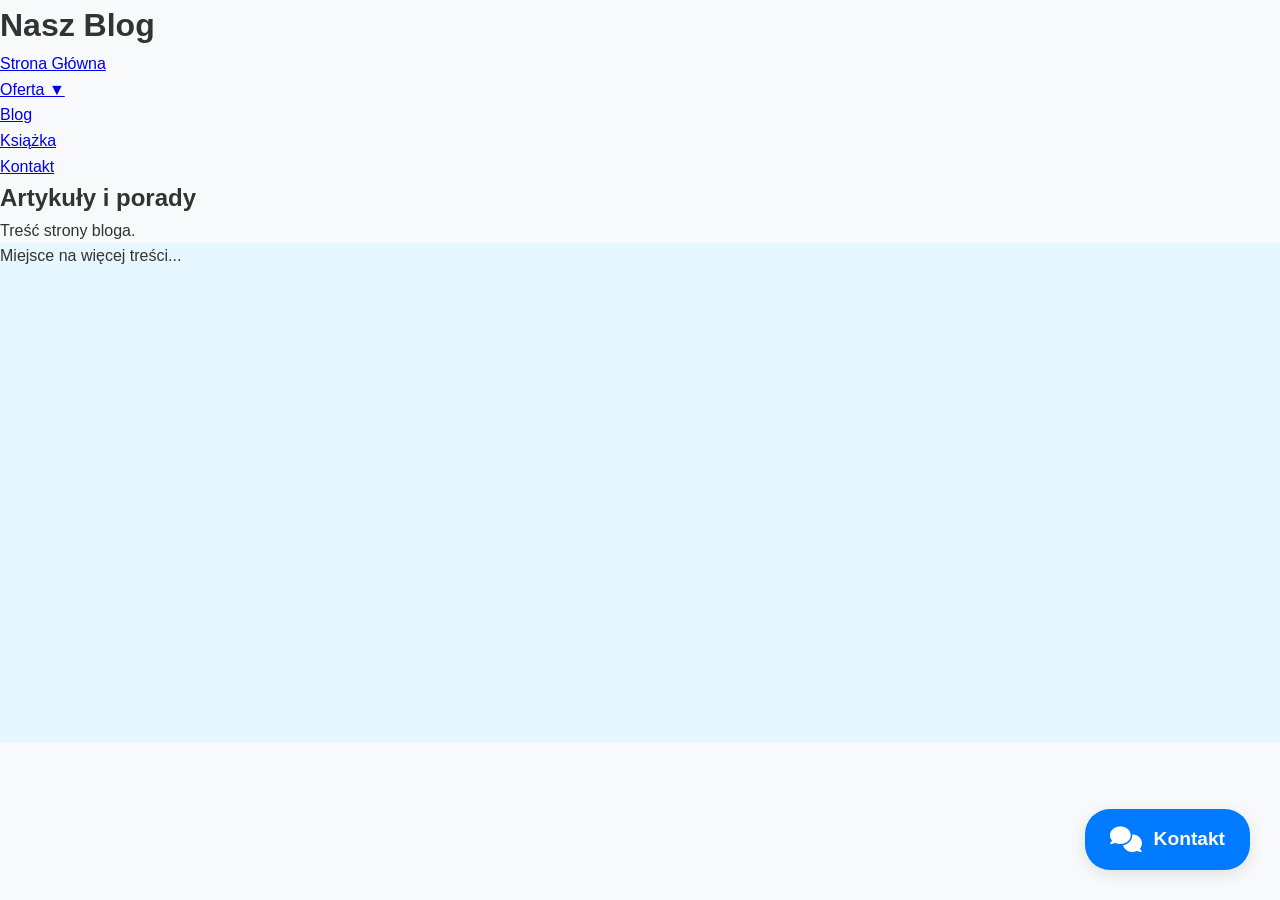
<file: blog.html>
<!DOCTYPE html>
<html lang="pl">
<head>
    <meta charset="UTF-8">
    <meta name="viewport" content="width=device-width, initial-scale=1.0">
    <title>Blog - Artykuły i Porady</title>
    <link rel="stylesheet" href="styles.css">
    <link rel="stylesheet" href="https://cdnjs.cloudflare.com/ajax/libs/font-awesome/6.0.0-beta3/css/all.min.css">
</head>
<body>
    <header>
        <h1>Nasz Blog</h1>
        <nav class="main-nav">
            <ul>
                <li><a href="index.html">Strona Główna</a></li>
                <li class="dropdown">
                    <a href="#" class="drop-btn">Oferta ▼</a>
                    <ul class="dropdown-menu">
                        <li><a href="oferta-indywidualne.html">Lekcje Indywidualne</a></li>
                        <li><a href="oferta-lekcje-online.html">Lekcje Online</a></li>
                        <li><a href="oferta-lekcje-grupowe.html">Lekcje Grupowe</a></li>
                        <li><a href="oferta-korepetycje.html">Korepetycje</a></li>
                    </ul>
                </li>
                <li><a href="blog.html">Blog</a></li>
                <li><a href="ksiazka.html">Książka</a></li>
                <li><a href="kontakt.html">Kontakt</a></li>
            </ul>
        </nav>
    </header>

    <main>
        <section>
            <h2>Artykuły i porady</h2>
            <p>Treść strony bloga.</p>
            <div style="height: 500px; background-color: #e6f7ff;">Miejsce na więcej treści...</div>
        </section>
    </main>

    <script src="script.js"></script>
    <a href="kontakt.html" class="floating-cta-bubble" aria-label="Skontaktuj się z nami">
        <i class="fas fa-comments"></i>
        <span class="cta-text">Kontakt</span>
    </a>
</body>
</html>
</file>
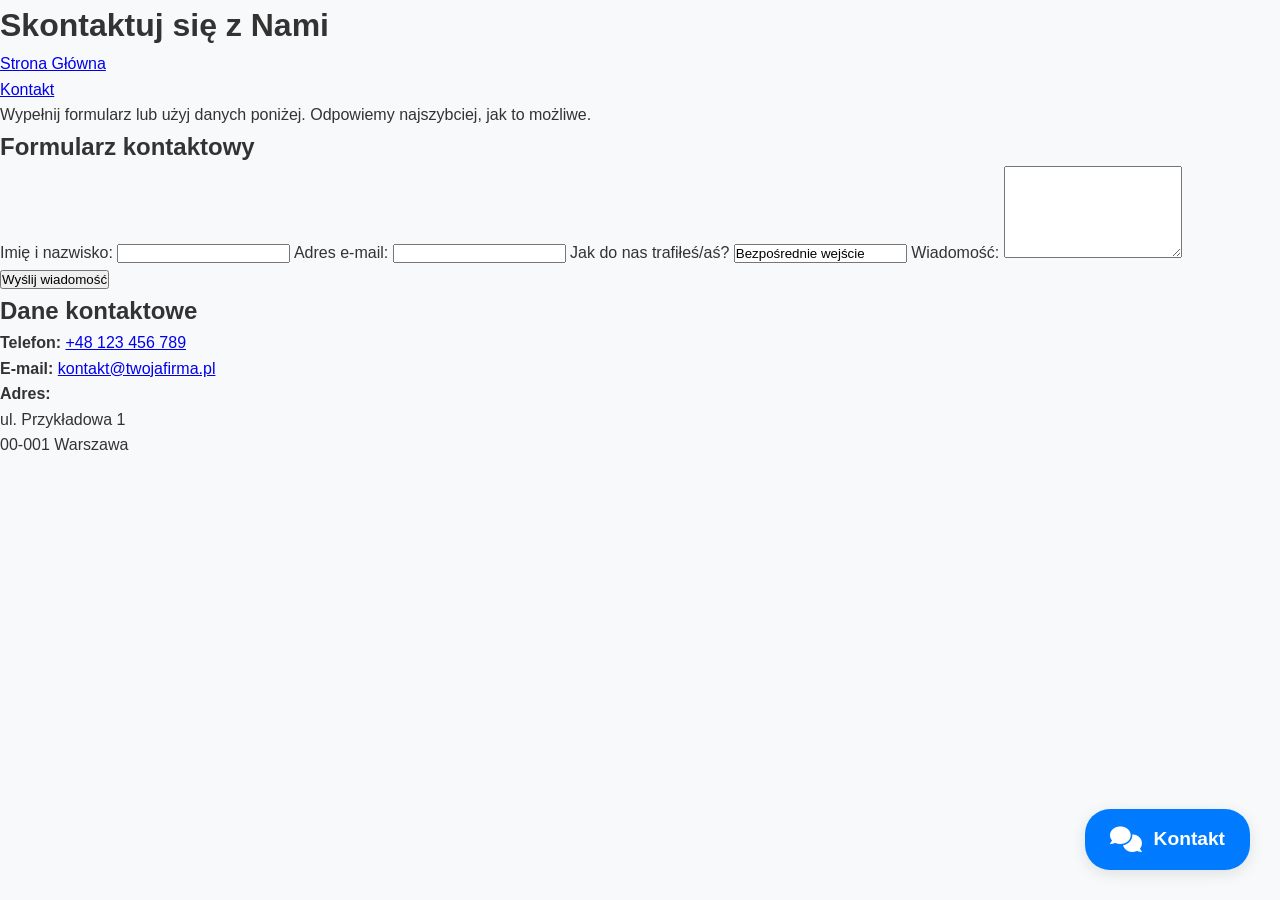
<file: kontakt.html>
<!DOCTYPE html>
<html lang="pl">
<head>
    <meta charset="UTF-8">
    <meta name="viewport" content="width=device-width, initial-scale=1.0">
    <title>Kontakt - Porozmawiajmy</title>
    <link rel="stylesheet" href="styles.css">
    <link rel="stylesheet" href="https://cdnjs.cloudflare.com/ajax/libs/font-awesome/6.0.0-beta3/css/all.min.css">
</head>
<body>

    <header>
        <div class="header-content">
            <h1>Skontaktuj się z Nami</h1>
            <nav class="main-nav">
                <ul>
                    <li><a href="index.html">Strona Główna</a></li>
                    <li><a href="kontakt.html">Kontakt</a></li>
                </ul>
            </nav>
        </div>
    </header>

    <main class="contact-page">
        <p class="intro-text">Wypełnij formularz lub użyj danych poniżej. Odpowiemy najszybciej, jak to możliwe.</p>
        
        <div class="contact-container">
            <div class="contact-form-container">
                <h2>Formularz kontaktowy</h2>
                <form id="contact-form" action="#" method="POST">
                    <label for="name">Imię i nazwisko:</label>
                    <input type="text" id="name" name="name" required>
                    
                    <label for="email">Adres e-mail:</label>
                    <input type="email" id="email" name="email" required>
                    
                    <label for="source">Jak do nas trafiłeś/aś?</label>
                    <input type="text" id="source" name="source" readonly>

                    <label for="message">Wiadomość:</label>
                    <textarea id="message" name="message" rows="6" required></textarea>
                    
                    <button type="submit">Wyślij wiadomość</button>
                </form>
            </div>
            
            <div class="contact-details">
                <h2>Dane kontaktowe</h2>
                <p><strong>Telefon:</strong> <a href="tel:+48123456789">+48 123 456 789</a></p>
                <p><strong>E-mail:</strong> <a href="mailto:kontakt@twojafirma.pl">kontakt@twojafirma.pl</a></p>
                <p><strong>Adres:</strong><br>ul. Przykładowa 1<br>00-001 Warszawa</p>
            </div>
        </div>
    </main>

    <script>
        // Skrypt do odczytu parametru z URL i wstawienia go do formularza
        document.addEventListener('DOMContentLoaded', function() {
            const urlParams = new URLSearchParams(window.location.search);
            const source = urlParams.get('source');
            const sourceInput = document.getElementById('source');

            if (source && sourceInput) {
                // Zamieniamy myślniki na spacje i piszemy z dużej litery
                const formattedSource = source.replace(/-/g, ' ').replace(/\b\w/g, l => l.toUpperCase());
                sourceInput.value = formattedSource;
            } else if (sourceInput) {
                sourceInput.value = 'Bezpośrednie wejście';
            }
        });
        </script>
        <a href="kontakt.html" class="floating-cta-bubble" aria-label="Skontaktuj się z nami">
            <i class="fas fa-comments"></i>
            <span class="cta-text">Kontakt</span>
        </a>
    </body>
</html>
</file>
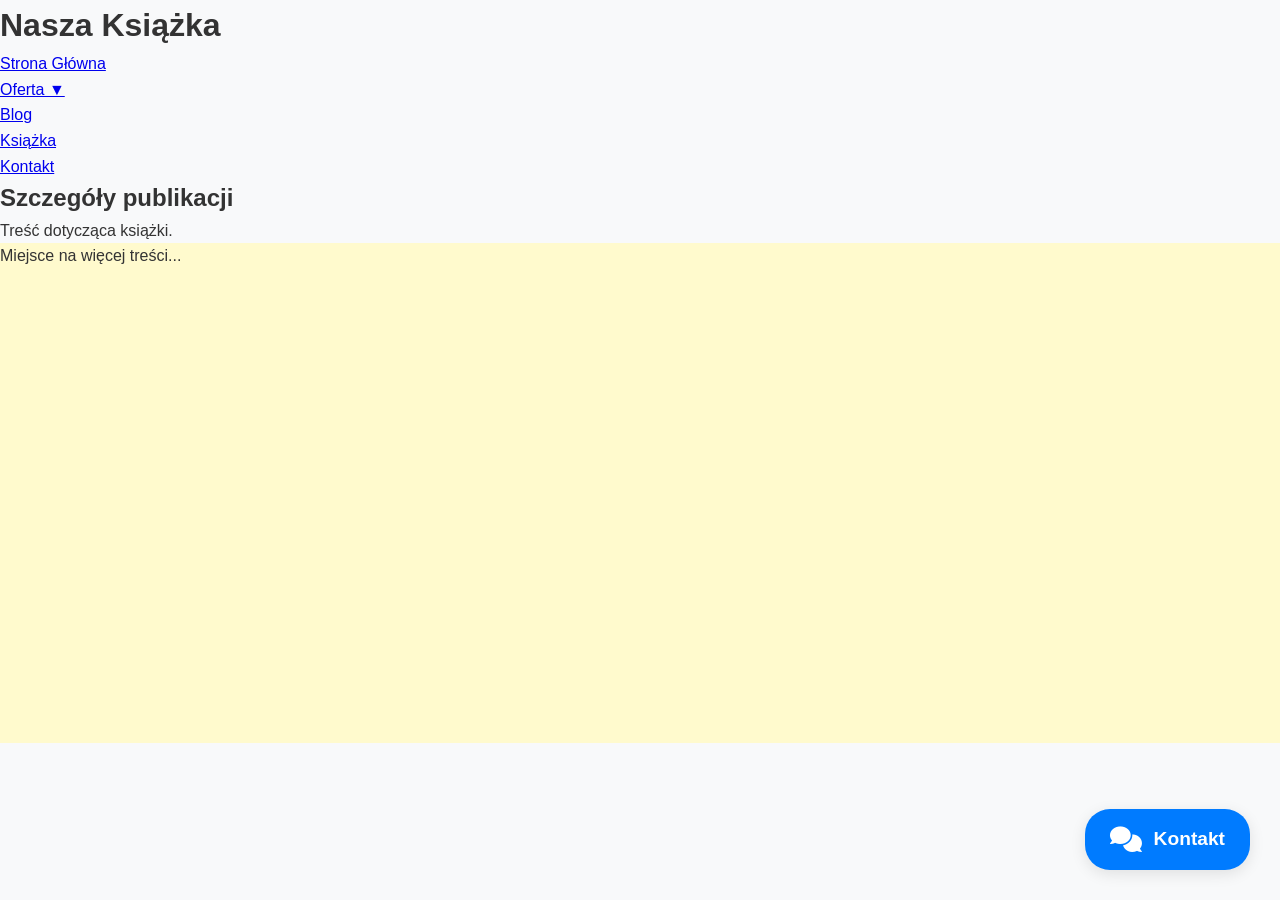
<file: ksiazka.html>
<!DOCTYPE html>
<html lang="pl">
<head>
    <meta charset="UTF-8">
    <meta name="viewport" content="width=device-width, initial-scale=1.0">
    <title>Książka - Twoja Publikacja</title>
    <link rel="stylesheet" href="styles.css">
    <link rel="stylesheet" href="https://cdnjs.cloudflare.com/ajax/libs/font-awesome/6.0.0-beta3/css/all.min.css">
</head>
<body>
    <header>
        <h1>Nasza Książka</h1>
        <nav class="main-nav">
            <ul>
                <li><a href="index.html">Strona Główna</a></li>
                <li class="dropdown">
                    <a href="#" class="drop-btn">Oferta ▼</a>
                    <ul class="dropdown-menu">
                        <li><a href="oferta-indywidualne.html">Lekcje Indywidualne</a></li>
                        <li><a href="oferta-lekcje-online.html">Lekcje Online</a></li>
                        <li><a href="oferta-lekcje-grupowe.html">Lekcje Grupowe</a></li>
                        <li><a href="oferta-korepetycje.html">Korepetycje</a></li>
                    </ul>
                </li>
                <li><a href="blog.html">Blog</a></li>
                <li><a href="ksiazka.html">Książka</a></li>
                <li><a href="kontakt.html">Kontakt</a></li>
            </ul>
        </nav>
    </header>

    <main>
        <section>
            <h2>Szczegóły publikacji</h2>
            <p>Treść dotycząca książki.</p>
            <div style="height: 500px; background-color: #fffacd;">Miejsce na więcej treści...</div>
        </section>
    </main>

    <script src="script.js"></script>
    <a href="kontakt.html" class="floating-cta-bubble" aria-label="Skontaktuj się z nami">
        <i class="fas fa-comments"></i>
        <span class="cta-text">Kontakt</span>
    </a>
</body>
</html>
</file>
<file: styles.css>
/* === RESET & GLOBALNE STYLE === */
:root {
    --primary-color: #0056b3;
    --secondary-color: #007bff;
    --background-color: #f8f9fa;
    --text-color: #333;
    --white-color: #fff;
    --border-radius: 8px;
    --shadow: 0 4px 15px rgba(0, 0, 0, 0.1);
}

* {
    margin: 0;
    padding: 0;
    box-sizing: border-box;
}

body {
    font-family: 'Arial', sans-serif;
    line-height: 1.6;
    background-color: var(--background-color);
    color: var(--text-color);
}

html {
    scroll-behavior: smooth;
}

/* === NAGŁÓWEK I NAWIGACJA === */
.header-container {
    display: flex;
    justify-content: space-between;
    align-items: center;
    padding: 1rem 5%;
    background-color: var(--white-color);
    box-shadow: 0 2px 5px rgba(0, 0, 0, 0.05);
    position: sticky;
    top: 0;
    z-index: 1000;
}

.logo a {
    font-size: 1.5rem;
    font-weight: bold;
    color: var(--primary-color);
    text-decoration: none;
}

.nav-links {
    list-style: none;
    display: flex;
    gap: 25px;
}

.nav-links a {
    text-decoration: none;
    color: var(--text-color);
    font-weight: 500;
    transition: color 0.3s ease;
    padding: 5px;
}

.nav-links a:hover, .dropdown:hover .drop-btn {
    color: var(--secondary-color);
}

.hamburger {
    display: none;
    font-size: 1.8rem;
    cursor: pointer;
    color: var(--primary-color);
}

/* Dropdown */
.dropdown {
    position: relative;
}

.drop-btn i {
    font-size: 0.8em;
    margin-left: 5px;
}

.dropdown-menu {
    display: none;
    position: absolute;
    top: 120%;
    left: -20px;
    background-color: var(--white-color);
    border-radius: var(--border-radius);
    box-shadow: var(--shadow);
    list-style: none;
    padding: 10px 0;
    min-width: 220px;
}

.dropdown:hover .dropdown-menu {
    display: block;
}

.dropdown-menu a {
    display: block;
    padding: 10px 20px;
    white-space: nowrap;
}

/* === SEKCJA HERO === */
.hero {
    text-align: center;
    padding: 80px 20px;
    background: linear-gradient(rgba(0, 86, 179, 0.7), rgba(0, 123, 255, 0.5)), url('https://images.unsplash.com/photo-1543286386-713bdd548da4?q=80&w=2070&auto=format&fit=crop') no-repeat center center/cover;
    color: var(--white-color);
}

.hero h1 {
    font-size: 3rem;
    margin-bottom: 10px;
}

.hero p {
    font-size: 1.2rem;
}

/* === SEKCJA USŁUG === */
.services-section {
    padding: 60px 5%;
    text-align: center;
}

.services-section h2 {
    font-size: 2.5rem;
    margin-bottom: 40px;
    color: var(--primary-color);
}

.services-container {
    display: grid;
    grid-template-columns: repeat(auto-fit, minmax(300px, 1fr));
    gap: 30px;
}

.service-card {
    background-color: var(--white-color);
    border-radius: var(--border-radius);
    box-shadow: var(--shadow);
    overflow: hidden;
    text-align: left;
    transition: transform 0.3s ease, box-shadow 0.3s ease;
}

.service-card:hover {
    transform: translateY(-10px);
    box-shadow: 0 10px 20px rgba(0, 0, 0, 0.15);
}

.service-card img {
    width: 100%;
    height: 200px;
    object-fit: cover;
}

.service-card h3 {
    font-size: 1.5rem;
    margin: 20px;
    color: var(--primary-color);
}

.service-card p {
    margin: 0 20px 20px;
    line-height: 1.7;
}

/* === PŁYWAJĄCE CTA (NOWE) === */
.floating-cta-bubble {
    position: fixed;
    bottom: 30px; /* Zwiększony odstęp */
    right: 30px; /* Zwiększony odstęp */
    background-color: var(--secondary-color);
    color: var(--white-color);
    border-radius: 25px; /* Mniejszy promień dla kształtu pigułki */
    padding: 15px 25px; /* Zwiększony padding */
    display: flex;
    align-items: center;
    text-decoration: none;
    box-shadow: var(--shadow);
    transition: all 0.3s ease;
    z-index: 999;
    font-size: 1.2rem; /* Zwiększona czcionka */
    white-space: nowrap;
}

.floating-cta-bubble i {
    font-size: 1.6rem; /* Zwiększona ikona */
    margin-right: 12px; /* Zwiększony margines */
}

.floating-cta-bubble .cta-text {
    font-weight: bold;
    display: inline;
}

.floating-cta-bubble:hover {
    background-color: var(--primary-color);
    transform: translateY(-5px) scale(1.05); /* Lepszy efekt hover */
    box-shadow: 0 8px 25px rgba(0, 0, 0, 0.2);
}

/* === STYLE DLA OBRAZÓW USŁUG === */
.service-image {
    width: 100%;
    max-width: 800px; /* Ograniczenie maksymalnej szerokości */
    height: auto; /* Automatyczna wysokość z zachowaniem proporcji */
    aspect-ratio: 16 / 9; /* Proporcje 16:9 */
    object-fit: cover;
    border-radius: var(--border-radius); /* Zaokrąglone rogi */
    margin: 0 auto 20px; /* Wyśrodkowanie i margines dolny */
    display: block;
}

/* === STOPKA === */
footer {
    text-align: center;
    padding: 20px;
    margin-top: 40px;
    background-color: #343a40;
    color: var(--white-color);
}

/* === MEDIA QUERIES (RESPONSYWNOŚĆ) === */
@media (max-width: 768px) {
    .nav-links {
        position: fixed;
        top: 0;
        right: -100%;
        height: 100vh;
        width: 70%;
        background-color: rgba(255, 255, 255, 0.95);
        backdrop-filter: blur(5px);
        flex-direction: column;
        align-items: center;
        justify-content: center;
        gap: 40px;
        transition: right 0.5s ease-in-out;
    }

    .nav-links.nav-active {
        right: 0;
    }

    .hamburger {
        display: block;
        z-index: 1001; /* Musi być nad menu */
    }
    
    .hamburger.toggle .fa-bars {
        display: none;
    }
    .hamburger.toggle .fa-times {
        display: block;
    }
    .hamburger .fa-times {
        display: none;
    }

    .dropdown-menu {
        display: none; /* Ukryj na mobilnych, bo nawigacja jest inna */
        position: static;
        box-shadow: none;
        border: none;
        background: transparent;
        text-align: center;
    }
    .dropdown:hover .dropdown-menu {
        display: none; /* Zablokuj hover na desktop */
    }
    .dropdown .drop-btn {
        pointer-events: none; /* Wyłącz klikanie na "Oferta" */
    }
    .dropdown .dropdown-menu a {
        color: var(--primary-color);
        font-size: 0.9em;
    }

    .hero h1 {
        font-size: 2.2rem;
    }

    /* Responsywność dla nowego CTA */
    .floating-cta-bubble {
        bottom: 20px;
        right: 20px;
        padding: 12px 20px; /* Dopasowany padding */
        font-size: 1rem;
    }

    .floating-cta-bubble i {
        font-size: 1.3rem;
        margin-right: 8px; /* Przywrócony margines */
    }

    .floating-cta-bubble .cta-text {
        display: inline; /* Upewnij się, że tekst jest widoczny */
    }
}
</file>
